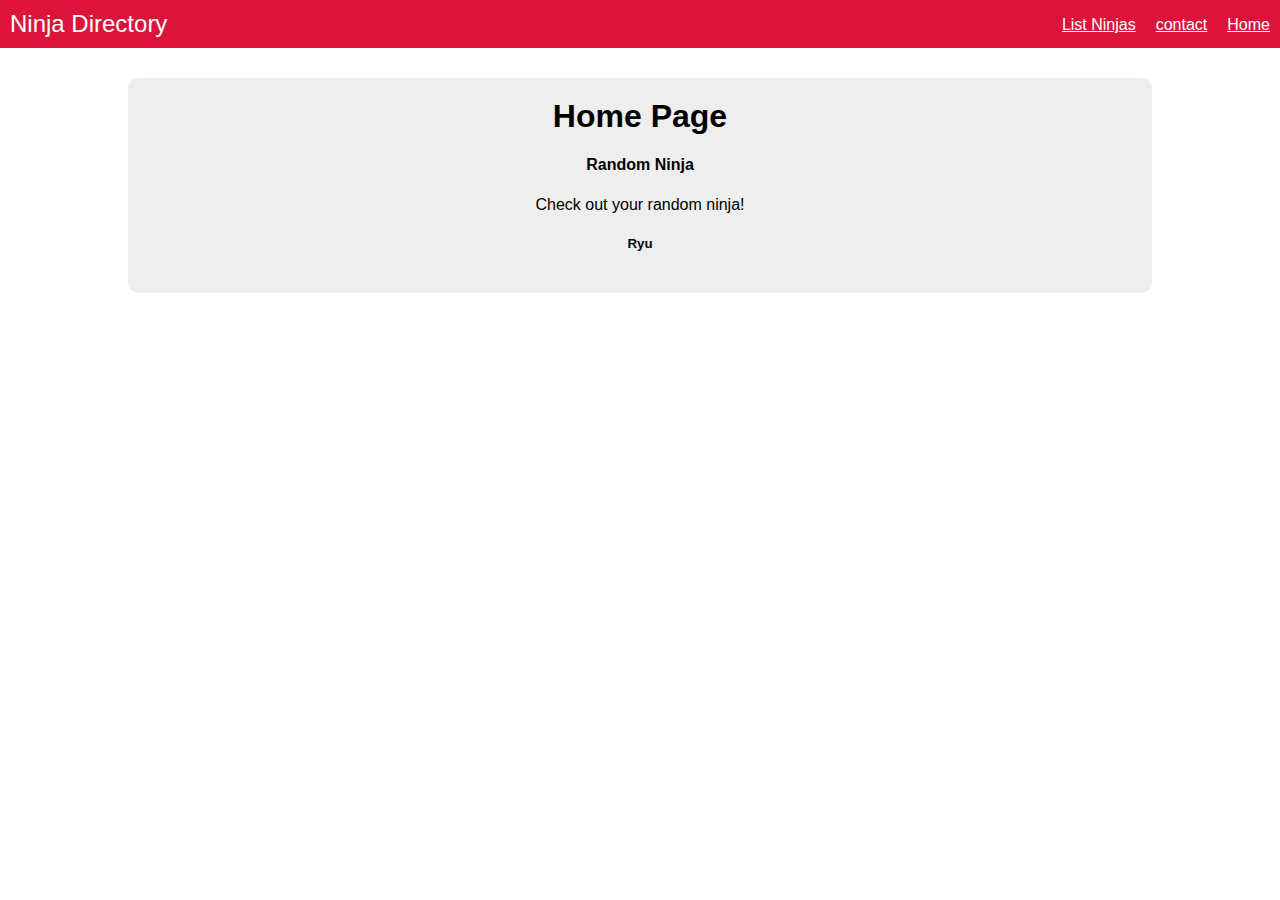
<file: index.html>
<!DOCTYPE html>
<html lang="en" ng-app="myNinjaApp">
<head>
	<base href="/" />
	<meta charset="UTF-8">
	<title>AngularJS Tutorial</title>
	<link rel="stylesheet" href="content/css/style.css" type="text/css" />
	<script src="app/lib/angular.min.js"></script>
	<script src="app/lib/angular-route.min.js"></script>
	<script src="app/lib/angular-animate.min.js"></script>
	<script src="app/app.js"></script>
</head>
<body>
	<header ng-include src="'header.html'"></header>
	<main ng-view></main>

</body> </html>
</file>
<file: content/css/style.css>
body{
  font-family: Helvetica;
  margin: 0;
}

h1,h2,h3{
  margin: 0;
}

.belt{
  padding: 5px 10px;
  border-radius: 10px;
  margin-left: 5px;
  color: #fff;
  font-size: 15px;
  text-transform: uppercase;
}

#menu-bar{
  background: crimson;
  color: #fff;
  padding: 10px;
}

#menu-bar h1{
  font-size: 24px;
  font-weight: normal;
  display: inline-block;
}

#menu-bar ul{
  float: right;
  list-style-type: none;
  padding: 0;
  margin: 6px 0;
}

#menu-bar li{
  float: right;
  margin-left: 20px;
}

#menu-bar a{
  color: #fff
}

main{
  background: #eee;
  width: 80%;
  margin: 30px auto;
  border-radius: 10px;
}

.content{
  padding: 20px;
}

.content button,
.content input[type="submit"]{
  background: #fff;
  padding: 10px;
  border-radius: 10px;
  cursor: pointer;
  color: #777;
  border: 0;
  box-shadow: 2px 2px 2px rgba(20,20,20,0.1);
  font-size: 16px;
}

.content button:nth-child(2){
  float: right;
}

.content ul{
  padding: 0;
  list-style-type: none;
  margin: 30px 0;
}

.content li{
  padding: 15px 0;
  border-top: 1px solid #e2e2e2;
  color: #444;
}

.content li span{
  float: right;
}

.content li h3{
  display: inline-block;
  font-weight: normal;
  font-size: 22px;
}

.content input,textarea{
  width: 90%;
  padding: 10px 5%;
  border-radius: 10px;
  border: 2px solid #ddd;
  margin: 10px 0;
}



.content input[type="submit"]:last-child{
  width: 150px;
  display: block;
  margin: 15px auto;
}

.remove{
  float: right;
  padding: 5px;
  background: #fff;
  width: 18px;
  text-align: center;
  border-radius: 20px;
  color: crimson;
  cursor: pointer;
  margin-left: 10px;
}


/*Animations*/

/* The starting CSS styles for the enter animation */
main.ng-enter {
  transition:0.5s linear all;
  opacity:0;
}

/* The finishing CSS styles for the enter animation */
main.ng-enter.ng-enter-active {
  opacity:1;
}

#ninjas-list li.ng-enter {
   transition: 0.2s linear all;
   opacity: 0;
   transform: translateY(30px);
}

#ninjas-list li.ng-enter.ng-enter-active {
   opacity: 1;
   transform: translateY(0);
}

#ninjas-list li.ng-leave {
   transition: 0.2s linear all;
   opacity: 1;
   transform: translateX(0);
}

#ninjas-list li.ng-leave.ng-leave-active {
   opacity: 0;
   transform: translateX(-100%);
}

#ninjas-list li.ng-leave-stagger {
  transition-delay: 0.2s;
  transition-duration: 0;
}

input.ng-invalid.ng-touched, textarea.ng-invalid.ng-touched {
  border: 2px solid red;
}


input[disabled="disabled"] {
  opacity: 0.4;
  cursor: not-allowed !important; 
}
</file>
